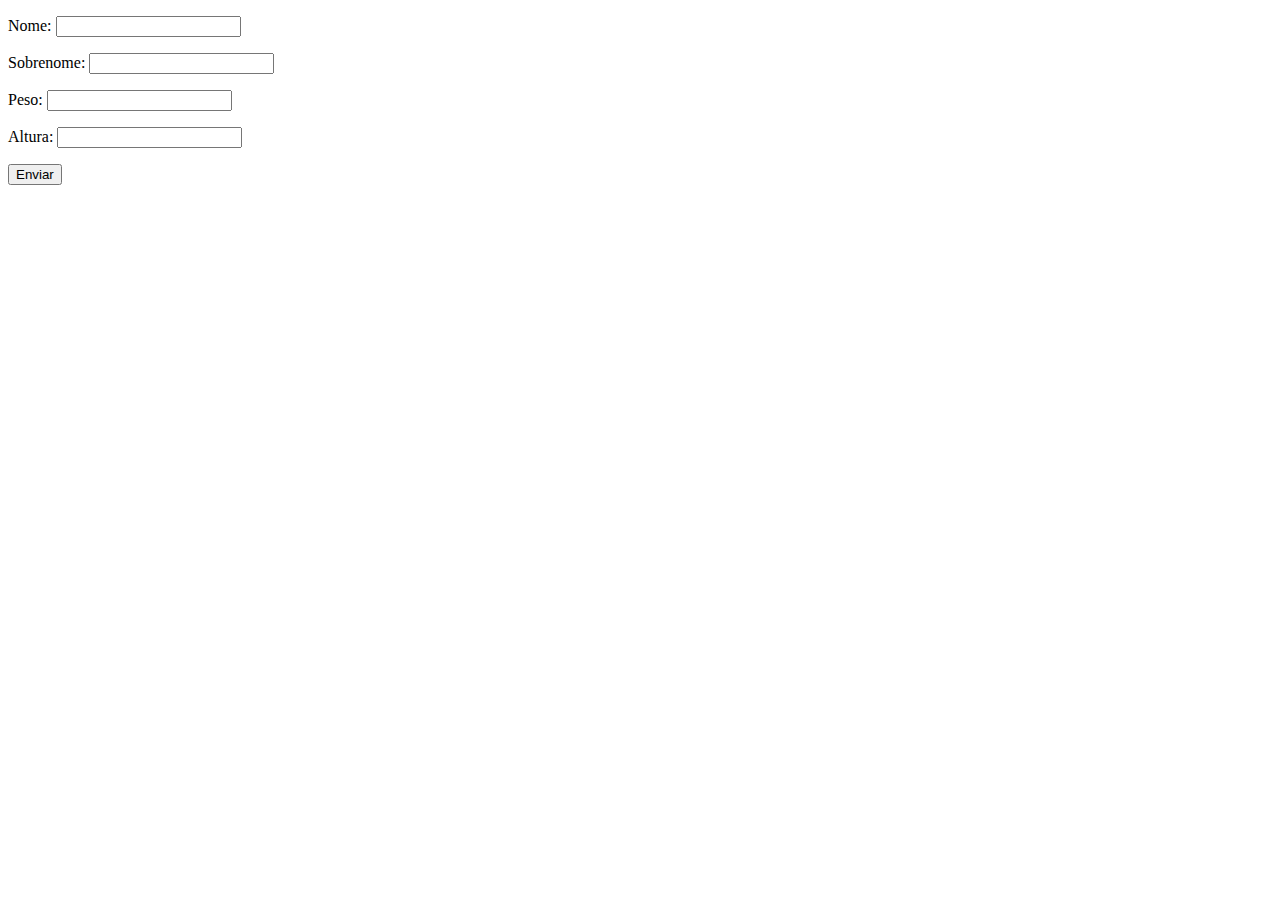
<file: exercicios/ex020-projeto/index.html>
<!DOCTYPE html>
<html lang="pt-br">
<head>
    <meta charset="UTF-8">
    <meta http-equiv="X-UA-Compatible" content="IE=edge">
    <meta name="viewport" content="width=device-width, initial-scale=1.0">
    <title>Exercicios</title>
</head>
<body>
    <form class="form" action="" method="get">
        <p>Nome: <input type="text" class="nome"></p>
        <p>Sobrenome: <input type="text" class="sobrenome"></p>
        <p>Peso: <input type="text" class="peso"></p>
        <p>Altura: <input type="text" class="altura"></p>
        <button>Enviar</button>

    </form>
    
    <div class="resultado"></div>

    <script src="js/script.js"></script>
</body>
</html>
</file>
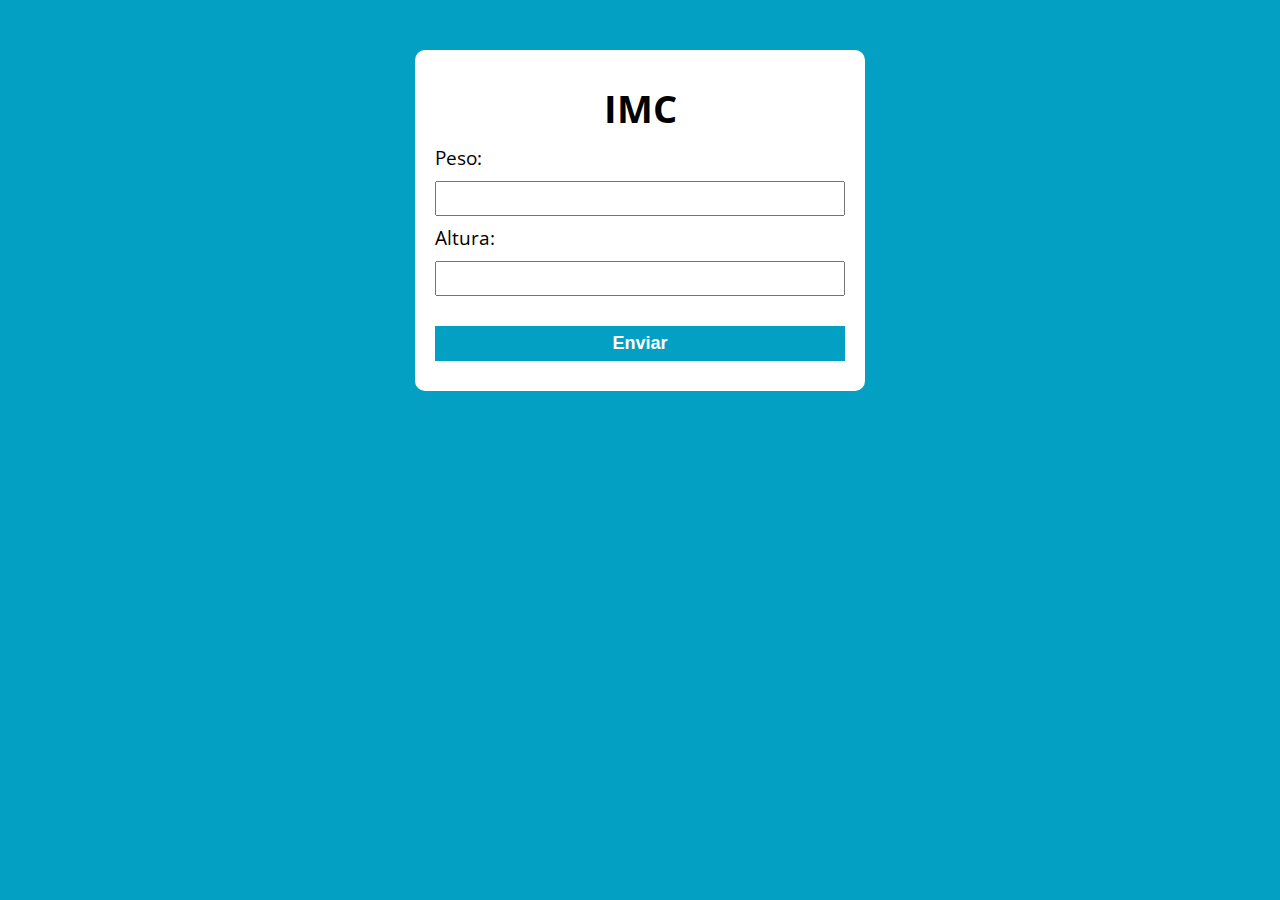
<file: exercicios/ex026/index.html>
<!DOCTYPE html>
<html lang="pt-br">

<head>
    <meta charset="UTF-8">
    <meta http-equiv="X-UA-Compatible" content="IE=edge">
    <meta name="viewport" content="width=device-width, initial-scale=1.0">
    <title>Modelo</title>
    <link rel="stylesheet" href="./assets/css/style.css">
</head>

<body>
    <section class="container">

        <h1>IMC</h1>


        <form action="/" id="formulario" method="POST">

            <label for="peso">Peso:</label>
            <input type="text" id="peso">

            <label for="altura">Altura:</label>
            <input type="text" id="altura">

            <button>Enviar</button>

        </form>

        <div id="resultado"></div>
    </section>
    <script src="assets/js/main.js"></script>
</body>

</html>
</file>
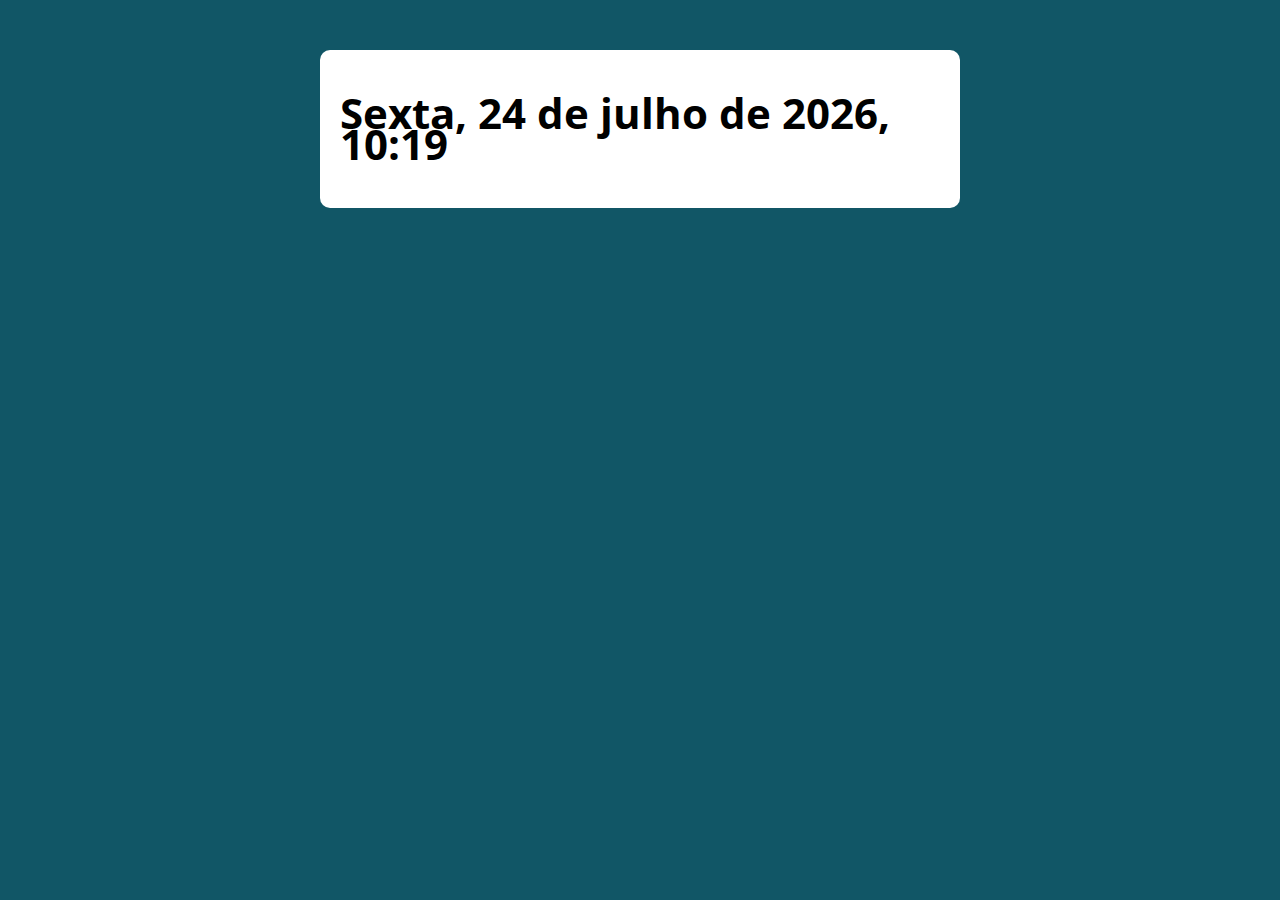
<file: exercicios/ex030/index.html>
<!DOCTYPE html>
<html lang="pt-BR">

<head>
  <meta charset="UTF-8">
  <meta name="viewport" content="width=device-width, initial-scale=1.0">
  <meta http-equiv="X-UA-Compatible" content="ie=edge">
  <title>Modelo</title>
  <link rel="stylesheet" href="style.css">
</head>

<body>

  <section class="container">
    <h1>Lorem ipsum dolor sit amet</h1>
    
  </section>

  <script src="main.js"></script>
</body>

</html>
</file>
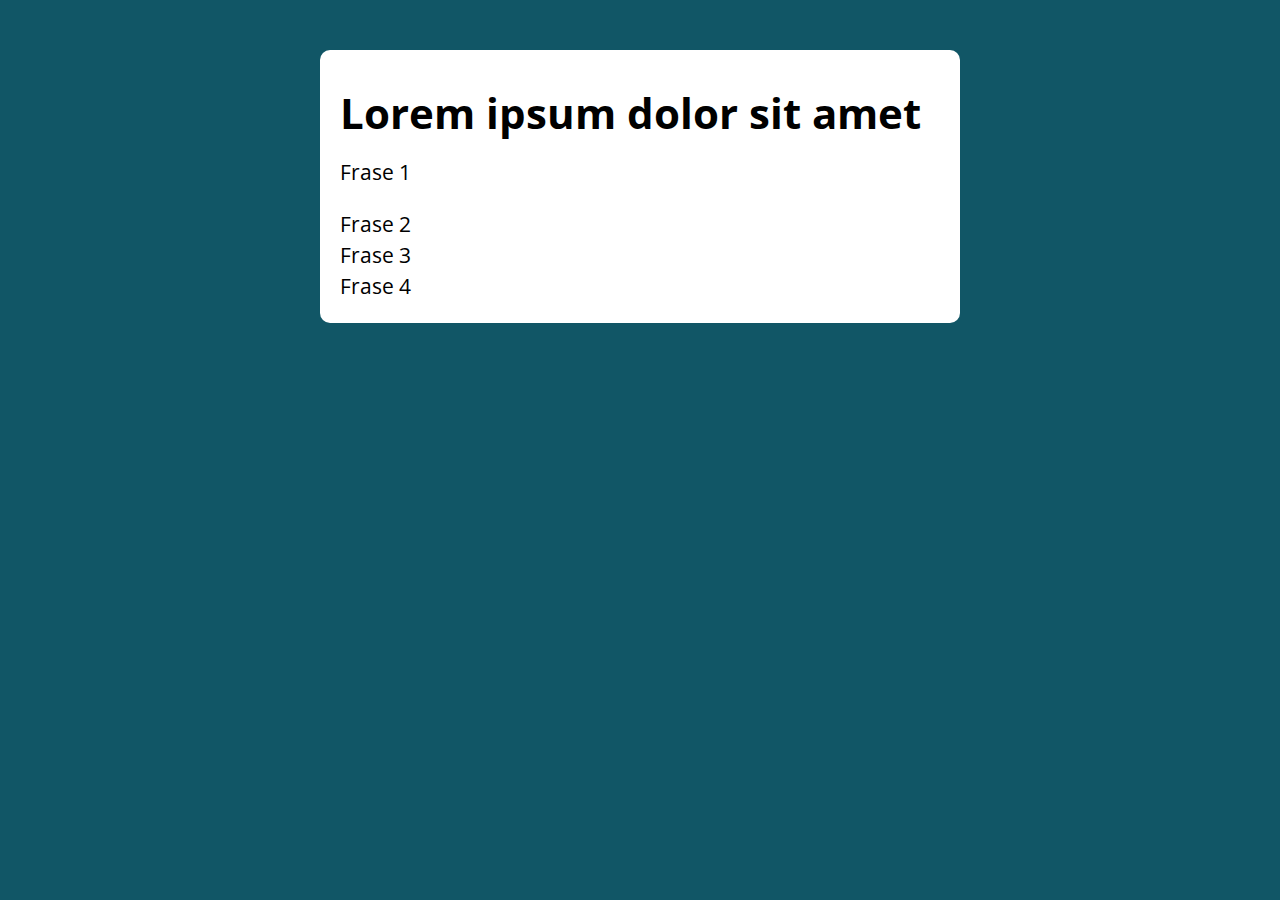
<file: exercicios/ex035/index.html>
<!DOCTYPE html>
<html lang="pt-BR">

<head>
  <meta charset="UTF-8">
  <meta name="viewport" content="width=device-width, initial-scale=1.0">
  <meta http-equiv="X-UA-Compatible" content="ie=edge">
  <title>Modelo</title>
  <link rel="stylesheet" href="./assets/css/style.css">
</head>

<body>

  <section class="container">
    <h1>Lorem ipsum dolor sit amet</h1>
    <!--Aqui-->
    
  </section>

  <script src="./assets/js/main.js"></script>
</body>

</html>
</file>
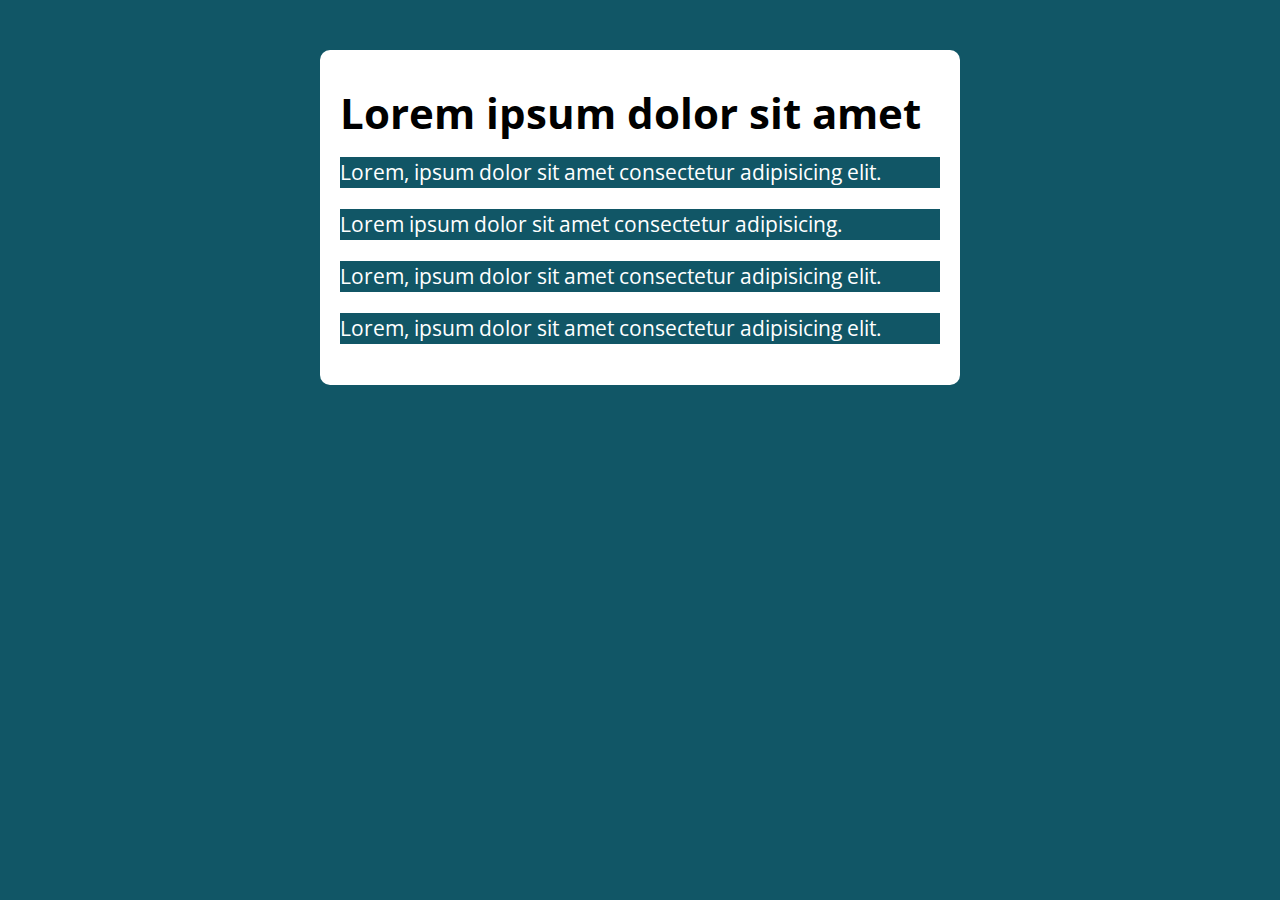
<file: exercicios/ex038/index.html>
<!DOCTYPE html>
<html lang="pt-BR">

<head>
  <meta charset="UTF-8">
  <meta name="viewport" content="width=device-width, initial-scale=1.0">
  <meta http-equiv="X-UA-Compatible" content="ie=edge">
  <title>Modelo</title>
  <link rel="stylesheet" href="./assets/css/style.css">
</head>

<body>

  <section class="container">
    <h1>Lorem ipsum dolor sit amet</h1>
    
    <div class ="paragrafos">
      <p>Lorem, ipsum dolor sit amet consectetur adipisicing elit.</p>
      <p>Lorem ipsum dolor sit amet consectetur adipisicing.</p>
      <p>Lorem, ipsum dolor sit amet consectetur adipisicing elit.</p>
      <p>Lorem, ipsum dolor sit amet consectetur adipisicing elit.</p>
    </div>
  </section>

  <script src="./assets/js/main.js"></script>
</body>

</html>
</file>
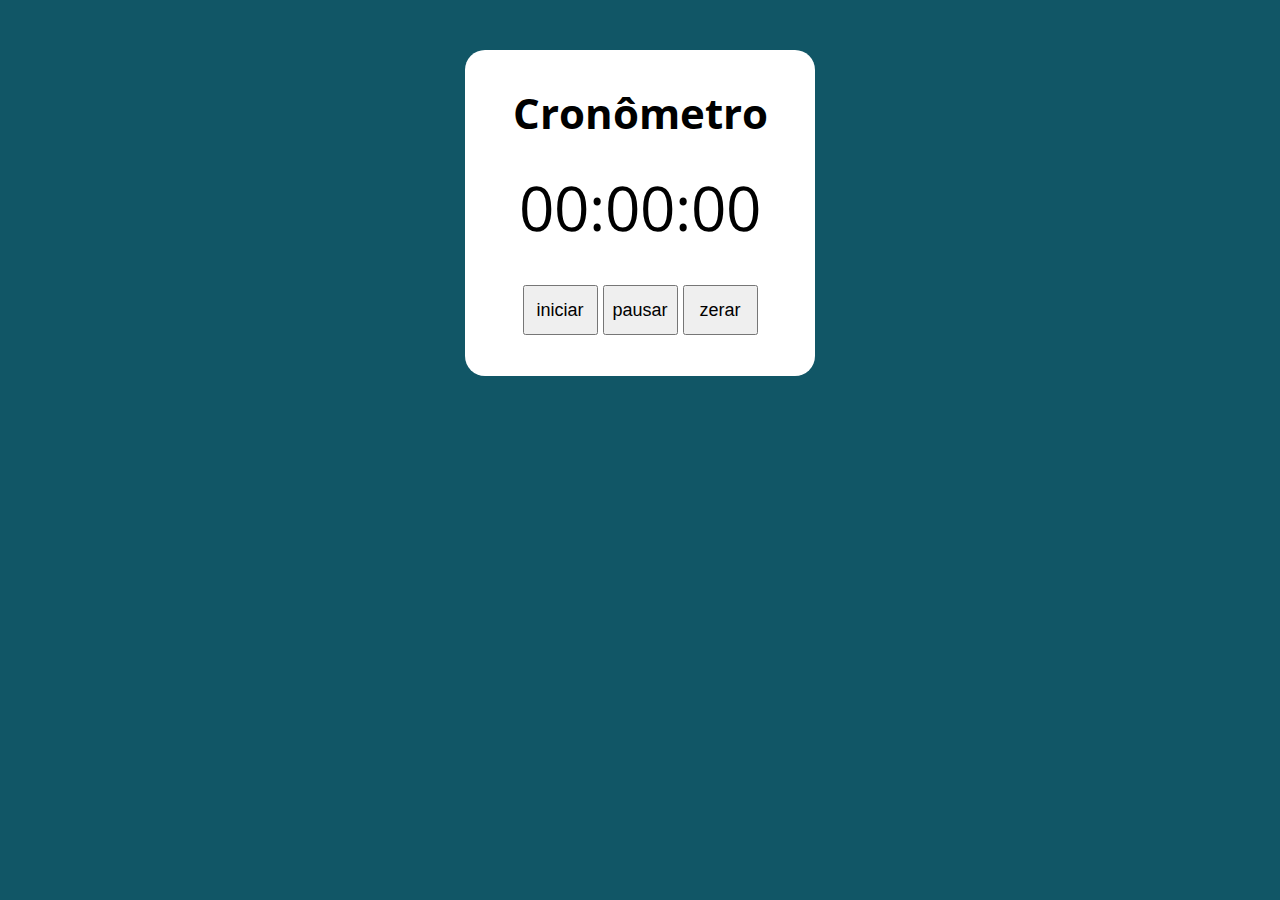
<file: exercicios/ex047(timer)/index.html>
<!DOCTYPE html>
<html lang="pt-BR">

<head>
  <meta charset="UTF-8">
  <meta name="viewport" content="width=device-width, initial-scale=1.0">
  <meta http-equiv="X-UA-Compatible" content="ie=edge">
  <title>Cronômetro</title>
  <link rel="stylesheet" href="./assets/css/style.css">
</head>

<body>

  <section class="container">
    <h1>Cronômetro</h1>
    <p class="relogio">00:00:00</p>
    <p>
      <button class="iniciar">iniciar</button>
      <button class="pausar">pausar</button>
      <button class="zerar">zerar</button>
    </p>
  </section>

  <script src="./assets/js/main.js"></script>
</body>

</html>
</file>
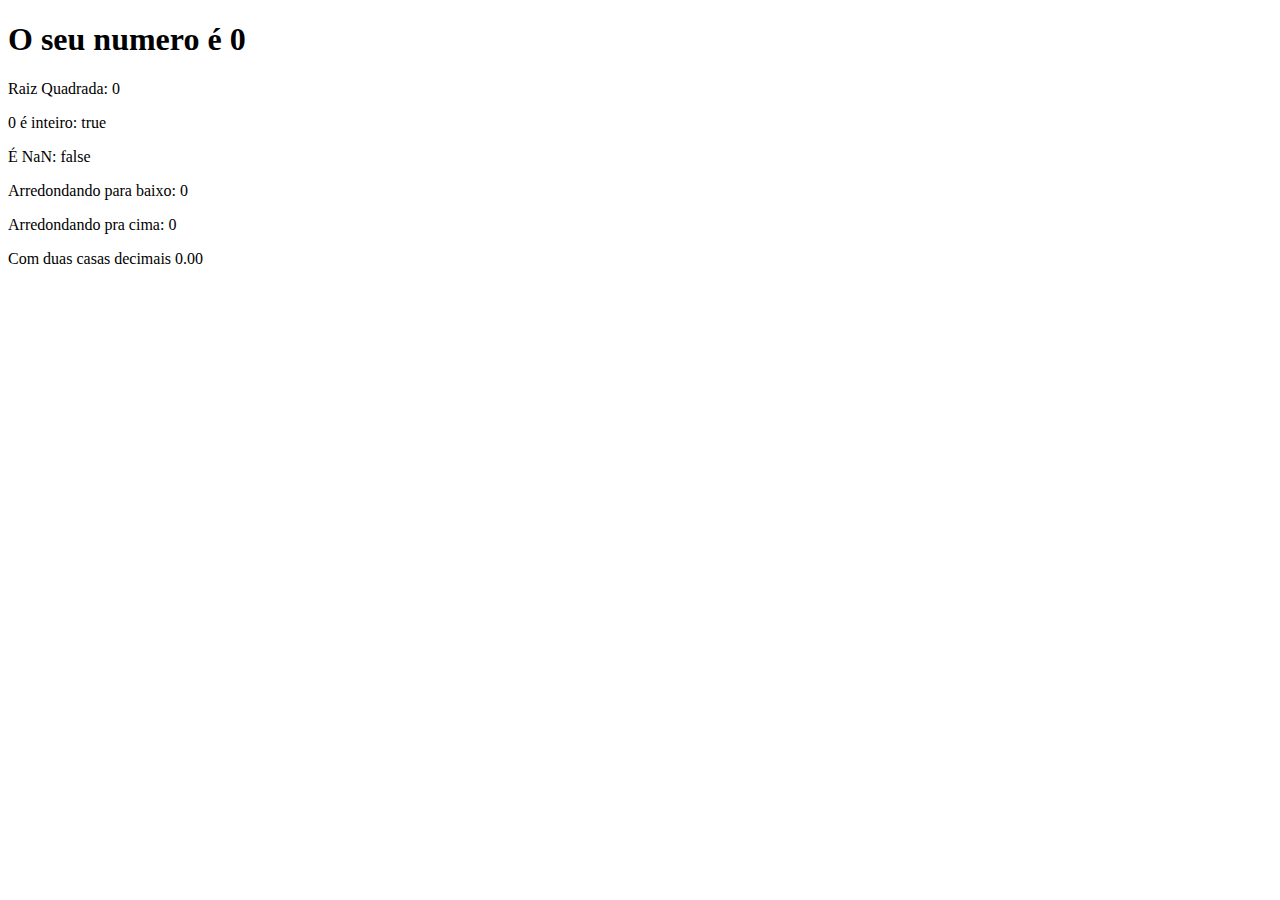
<file: exercicios/ex015/ex/index.html>
<!DOCTYPE html>
<html lang="pt-br">
<head>
    <meta charset="UTF-8">
    <meta http-equiv="X-UA-Compatible" content="IE=edge">
    <meta name="viewport" content="width=device-width, initial-scale=1.0">
    <title>Exercicios number e math</title>
</head>
<body>
    <h1>O seu numero é <span id="numero-titulo">0</span></h1>
    
    
    <div id ="texto">Texto</div>

   <script src="script.js"></script> 
</body>
</html>
</file>
<file: exercicios/ex026/assets/css/style.css>
@import url('https://fonts.googleapis.com/css?family=Open+Sans:400,700&display=swap');
:root {
  --primary-color: rgb(4, 160, 196);
  --primary-color-darker: rgb(21, 115, 134);
}

* {
  box-sizing: border-box;
  outline: 0;
}

body {
  margin: 0;
  padding: 0;
  background: var(--primary-color);
  font-family: 'Open sans', sans-serif;
  font-size: 1.2em;
  line-height: 1.3em;
}

.container {
  max-width: 450px;
  margin: 50px auto;
  background: #fff;
  padding: 20px;
  border-radius: 10px;
}

form input, form label, form button {
  display: block;
  width: 100%;
  margin-bottom: 10px;
}

form input {
  font-size: 18px;
  height: 35px;
  padding: 0 20px;
}

form input:focus {
  outline: 1px solid var(--primary-color);
}

form button {
  border: none;
  background: var(--primary-color);
  color: #fff;
  font-size: 18px;
  font-weight: 700;
  height: 35px;
  cursor: pointer;
  margin-top: 30px;
}

form button:hover {
  background: var(--primary-color-darker);
}

.paragrafo-resultado, .bad {
  background: rgb(109, 255, 182);
  padding: 10px 20px;
}

.bad {
  background: rgb(255, 150, 150);
}

h1{
    text-align: center;
}
</file>
<file: exercicios/ex030/style.css>
@import url('https://fonts.googleapis.com/css?family=Open+Sans:400,700&display=swap');
:root {
  --primary-color: rgb(17, 86, 102);
  --primary-color-darker: rgb(9, 48, 56);
}

* {
  box-sizing: border-box;
  outline: 0;
}

body {
  margin: 0;
  padding: 0;
  background: var(--primary-color);
  font-family: 'Open sans', sans-serif;
  font-size: 1.3em;
  line-height: 1.5em;
}

.container {
  max-width: 640px;
  margin: 50px auto;
  background: #fff;
  padding: 20px;
  border-radius: 10px;
}

form input, form label, form button {
  display: block;
  width: 100%;
  margin-bottom: 10px;
}

form input {
  font-size: 24px;
  height: 50px;
  padding: 0 20px;
}

form input:focus {
  outline: 1px solid var(--primary-color);
}

form button {
  border: none;
  background: var(--primary-color);
  color: #fff;
  font-size: 18px;
  font-weight: 700;
  height: 50px;
  cursor: pointer;
  margin-top: 30px;
}

form button:hover {
  background: var(--primary-color-darker);
}
</file>
<file: exercicios/ex035/assets/css/style.css>
@import url('https://fonts.googleapis.com/css?family=Open+Sans:400,700&display=swap');
:root {
  --primary-color: rgb(17, 86, 102);
  --primary-color-darker: rgb(9, 48, 56);
}

* {
  box-sizing: border-box;
  outline: 0;
}

body {
  margin: 0;
  padding: 0;
  background: var(--primary-color);
  font-family: 'Open sans', sans-serif;
  font-size: 1.3em;
  line-height: 1.5em;
}

.container {
  max-width: 640px;
  margin: 50px auto;
  background: #fff;
  padding: 20px;
  border-radius: 10px;
}

form input, form label, form button {
  display: block;
  width: 100%;
  margin-bottom: 10px;
}

form input {
  font-size: 24px;
  height: 50px;
  padding: 0 20px;
}

form input:focus {
  outline: 1px solid var(--primary-color);
}

form button {
  border: none;
  background: var(--primary-color);
  color: #fff;
  font-size: 18px;
  font-weight: 700;
  height: 50px;
  cursor: pointer;
  margin-top: 30px;
}

form button:hover {
  background: var(--primary-color-darker);
}
</file>
<file: exercicios/ex038/assets/css/style.css>
@import url('https://fonts.googleapis.com/css?family=Open+Sans:400,700&display=swap');
:root {
  --primary-color: rgb(17, 86, 102);
  --primary-color-darker: rgb(9, 48, 56);
}

* {
  box-sizing: border-box;
  outline: 0;
}

body {
  margin: 0;
  padding: 0;
  background: var(--primary-color);
  font-family: 'Open sans', sans-serif;
  font-size: 1.3em;
  line-height: 1.5em;
}

.container {
  max-width: 640px;
  margin: 50px auto;
  background: #fff;
  padding: 20px;
  border-radius: 10px;
}

form input, form label, form button {
  display: block;
  width: 100%;
  margin-bottom: 10px;
}

form input {
  font-size: 24px;
  height: 50px;
  padding: 0 20px;
}

form input:focus {
  outline: 1px solid var(--primary-color);
}

form button {
  border: none;
  background: var(--primary-color);
  color: #fff;
  font-size: 18px;
  font-weight: 700;
  height: 50px;
  cursor: pointer;
  margin-top: 30px;
}

form button:hover {
  background: var(--primary-color-darker);
}
</file>
<file: exercicios/ex047(timer)/assets/css/style.css>
@import url('https://fonts.googleapis.com/css?family=Open+Sans:400,700&display=swap');
:root {
  --primary-color: rgb(17, 86, 102);
  --primary-color-darker: rgb(9, 48, 56);
}

* {
  box-sizing: border-box;
  outline: 0;
}

body {
  margin: 0;
  padding: 0;
  background: var(--primary-color);
  font-family: 'Open sans', sans-serif;
  font-size: 1.3em;
  line-height: 1.5em;
}

.container {
  max-width: 350px;
  margin: 50px auto;
  background: #fff;
  padding: 20px;
  border-radius: 20px;
  text-align: center;
}

form input, form label, form button {
  display: block;
  width: 100%;
  margin-bottom: 10px;
}

form input {
  font-size: 24px;
  height: 50px;
  padding: 0 20px;
}

form input:focus {
  outline: 1px solid var(--primary-color);
}

form button {
  border: none;
  background: var(--primary-color);
  color: #fff;
  font-size: 18px;
  font-weight: 700;
  height: 50px;
  cursor: pointer;
  margin-top: 30px;
}

form button:hover {
  background: var(--primary-color-darker);
}

.relogio {
  font-size: 3em;
}
.pausado{
  color: red;
}
.iniciar {
  height: 50px;
  width: 75px;
  font-size: 18px;
  font-family:'Franklin Gothic Medium', 'Arial Narrow', Arial, sans-serif;

}
.pausar {
  height: 50px;
  width: 75px;
  font-size: 18px;
  font-family:'Franklin Gothic Medium', 'Arial Narrow', Arial, sans-serif;
}
.zerar {
  height: 50px;
  width: 75px;
  font-size: 18px;
  font-family:'Franklin Gothic Medium', 'Arial Narrow', Arial, sans-serif;
}
</file>
